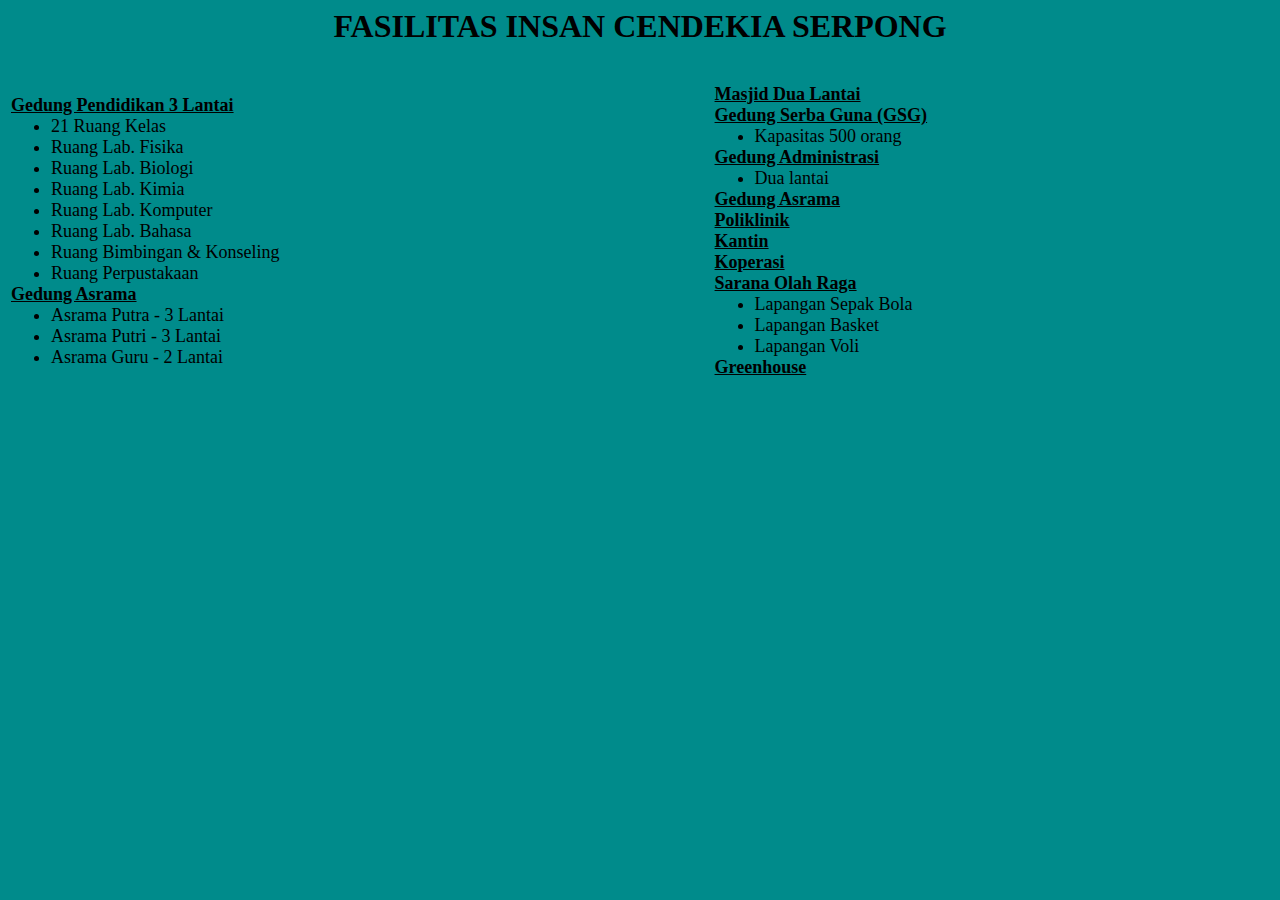
<file: fasilitasmain.html>
<!DOCTYPE html>
<html lang="en">
<head>
    <meta charset="UTF-8">
    <meta http-equiv="X-UA-Compatible" content="IE=edge">
    <meta name="viewport" content="width=device-width, initial-scale=1.0">
    <link rel="stylesheet" href="style.css">
    <title>Document</title>
</head>
<body>
    <div>
        <h1>FASILITAS INSAN CENDEKIA SERPONG</h1>
    </div>
    <br>
    <br>
    <table>
            <td>
                <h3><u>Gedung Pendidikan 3 Lantai</u></h3>
                <ul>
                    <li>21 Ruang Kelas</li>
                    <li>Ruang Lab. Fisika</li>
                    <li>Ruang Lab. Biologi</li>
                    <li>Ruang Lab. Kimia</li>
                    <li>Ruang Lab. Komputer</li>
                    <li>Ruang Lab. Bahasa</li>
                    <li>Ruang Bimbingan & Konseling</li>
                    <li>Ruang Perpustakaan</li>
                </ul>
                <h3><u>Gedung Asrama</u></h3>
                <ul>
                    <li>Asrama Putra - 3 Lantai</li>
                    <li>Asrama Putri - 3 Lantai</li>
                    <li>Asrama Guru - 2 Lantai</li>
                </ul>
            </td>
            <td>
                <h3><u>Masjid Dua Lantai</u></h3>
                <h3><u>Gedung Serba Guna (GSG)</u></h3>
                <ul>
                    <li>Kapasitas 500 orang</li>
                </ul>
                <h3><u>Gedung Administrasi</u></h3>
                <ul>
                    <li>Dua lantai</li>
                </ul>
                <h3><u>Gedung Asrama</u></h3>
                <h3><u>Poliklinik</u></h3>
                <h3><u>Kantin</u></h3>
                <h3><u>Koperasi</u></h3>
                <h3><u>Sarana Olah Raga</u></h3>
                <ul>
                    <li>Lapangan Sepak Bola</li>
                    <li>Lapangan Basket</li>
                    <li>Lapangan Voli</li>
                </ul>
                <h3><u>Greenhouse</u></h3>
            </td>
    </table>
</body>
</html>
</file>
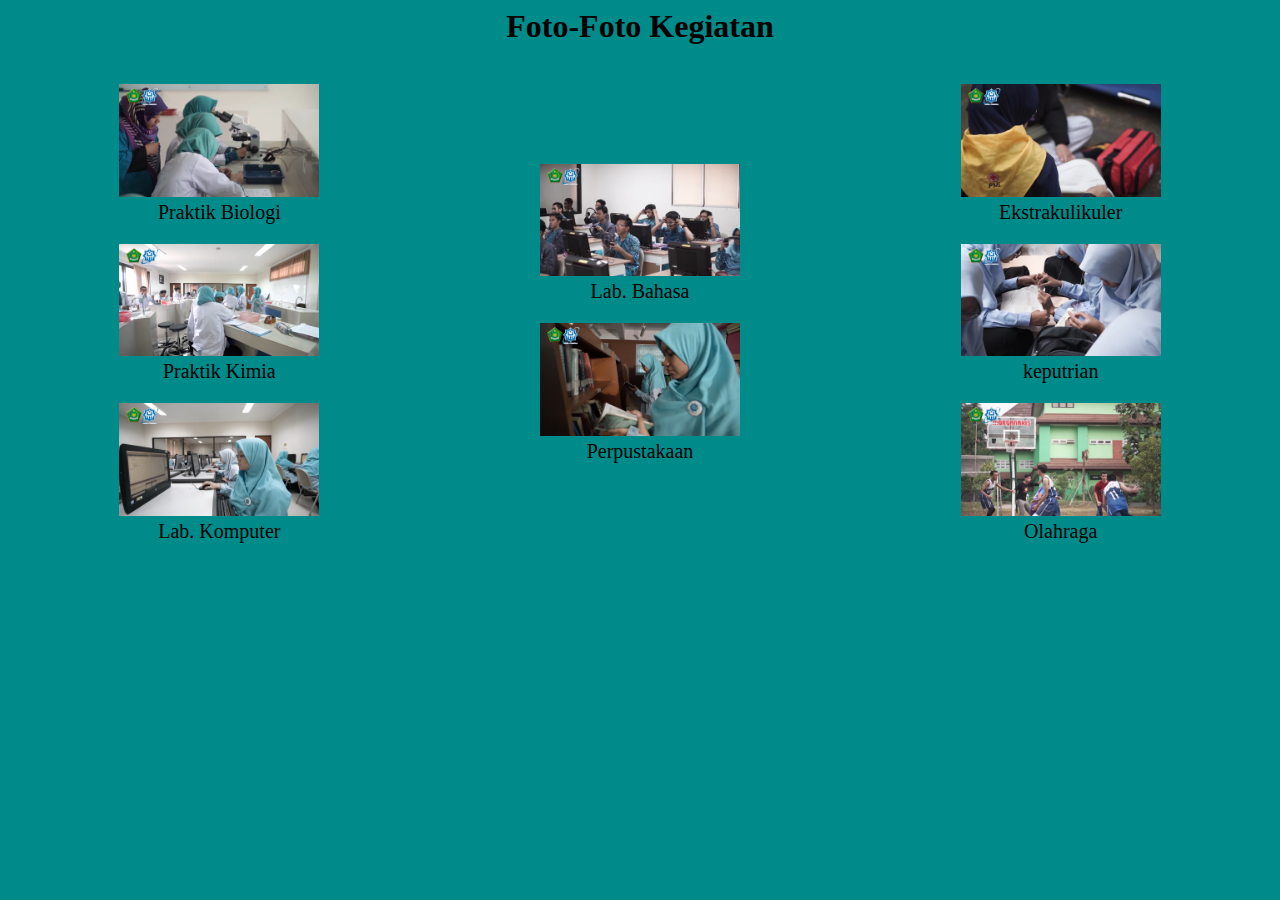
<file: fotomain.html>
<!DOCTYPE html>
<html lang="en">
<head>
    <meta charset="UTF-8">
    <meta http-equiv="X-UA-Compatible" content="IE=edge">
    <meta name="viewport" content="width=device-width, initial-scale=1.0">
    <link rel="stylesheet" href="style.css">
    <title>Document</title>
</head>
<body>
    <div>
        <h1>Foto-Foto Kegiatan</h1>
    </div>
    <br>
    <br>
    <table class="foto">
        <td>
            <center>
            <img src="source/biologi.png" alt="">
            <p>Praktik Biologi</p>
            <img src="source/kimia.png" alt="">
            <p>Praktik Kimia</p>
            <img src="source/komputer.png" alt="">
            <p>Lab. Komputer</p>
            </center>
        </td>
        <td>
            <center>
            <img src="source/bahasa.png" alt="">
            <p>Lab. Bahasa</p>
            <img src="source/perpus.png" alt="">
            <p>Perpustakaan</p>
            </center>
        </td>
        <td>
            <center>
            <img src="source/ekskul.png" alt="">
            <p>Ekstrakulikuler</p>
            <img src="source/keputrian.png" alt="">
            <p>keputrian</p>
            <img src="source/basket.png" alt="">
            <p>Olahraga</p>
            </center>
        </td>
    </table>
</body>
</html>
</file>
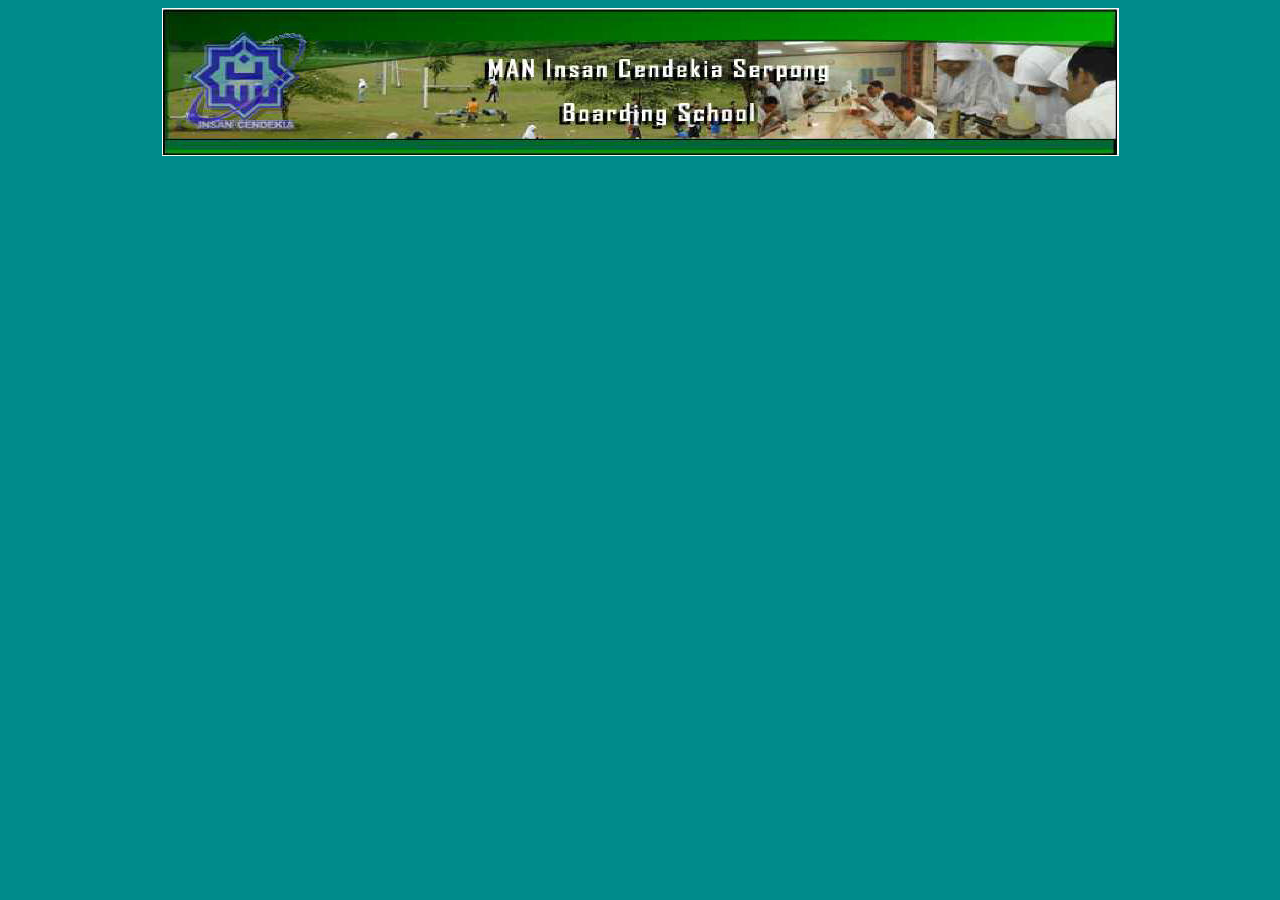
<file: header.html>
<!DOCTYPE html>
<html lang="en">
<head>
    <meta charset="UTF-8">
    <meta http-equiv="X-UA-Compatible" content="IE=edge">
    <meta name="viewport" content="width=device-width, initial-scale=1.0">
    <link rel="stylesheet" href="style.css">
    <title>Document</title>
</head>
<body class="header">
    <center><img src="source/cover.jpg" alt="" class="header"></center>
</body>
</html>
</file>
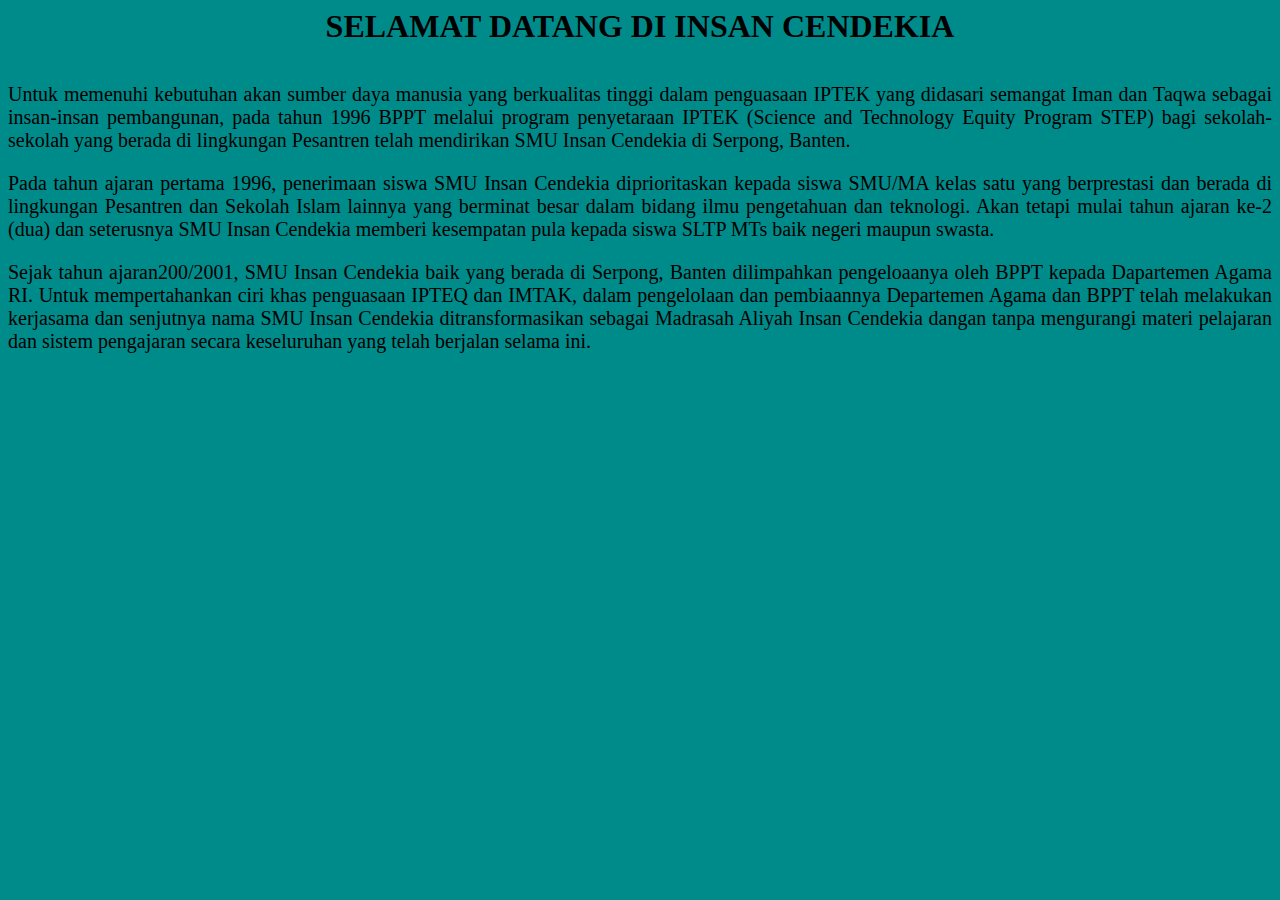
<file: indexmain.html>
<!DOCTYPE html>
<html lang="en">
<head>
    <meta charset="UTF-8">
    <meta http-equiv="X-UA-Compatible" content="IE=edge">
    <meta name="viewport" content="width=device-width, initial-scale=1.0">
    <link rel="stylesheet" href="style.css">
    <title>Man Insan Cendekia Boarding School</title>
</head>
<body>
    <div>
        <H1>SELAMAT DATANG DI INSAN CENDEKIA</H1>
    </div>
    <br>
    <p>
        Untuk memenuhi kebutuhan akan sumber daya manusia yang berkualitas tinggi dalam penguasaan IPTEK yang didasari semangat Iman dan Taqwa sebagai insan-insan pembangunan, pada tahun 1996 BPPT melalui program penyetaraan IPTEK (Science and Technology Equity Program STEP) bagi sekolah-sekolah yang berada di lingkungan Pesantren telah mendirikan SMU Insan Cendekia di Serpong, Banten.
    </p>
    <p>
        Pada tahun ajaran pertama 1996, penerimaan siswa SMU Insan Cendekia diprioritaskan kepada siswa SMU/MA kelas satu yang berprestasi dan berada di lingkungan Pesantren dan Sekolah Islam lainnya yang berminat besar dalam bidang ilmu pengetahuan dan teknologi. Akan tetapi mulai tahun ajaran ke-2 (dua) dan seterusnya SMU Insan Cendekia memberi kesempatan pula kepada siswa SLTP MTs baik negeri maupun swasta.
    </p>
    <p>
        Sejak tahun ajaran200/2001, SMU Insan Cendekia baik yang berada di Serpong, Banten dilimpahkan pengeloaanya oleh BPPT kepada Dapartemen Agama RI. Untuk mempertahankan ciri khas penguasaan IPTEQ dan IMTAK, dalam pengelolaan dan pembiaannya Departemen Agama dan BPPT telah melakukan kerjasama dan senjutnya nama SMU Insan Cendekia ditransformasikan sebagai Madrasah Aliyah Insan Cendekia dangan tanpa mengurangi materi pelajaran dan sistem pengajaran secara keseluruhan yang telah berjalan selama ini.
    </p>
</body>
</html>
</file>
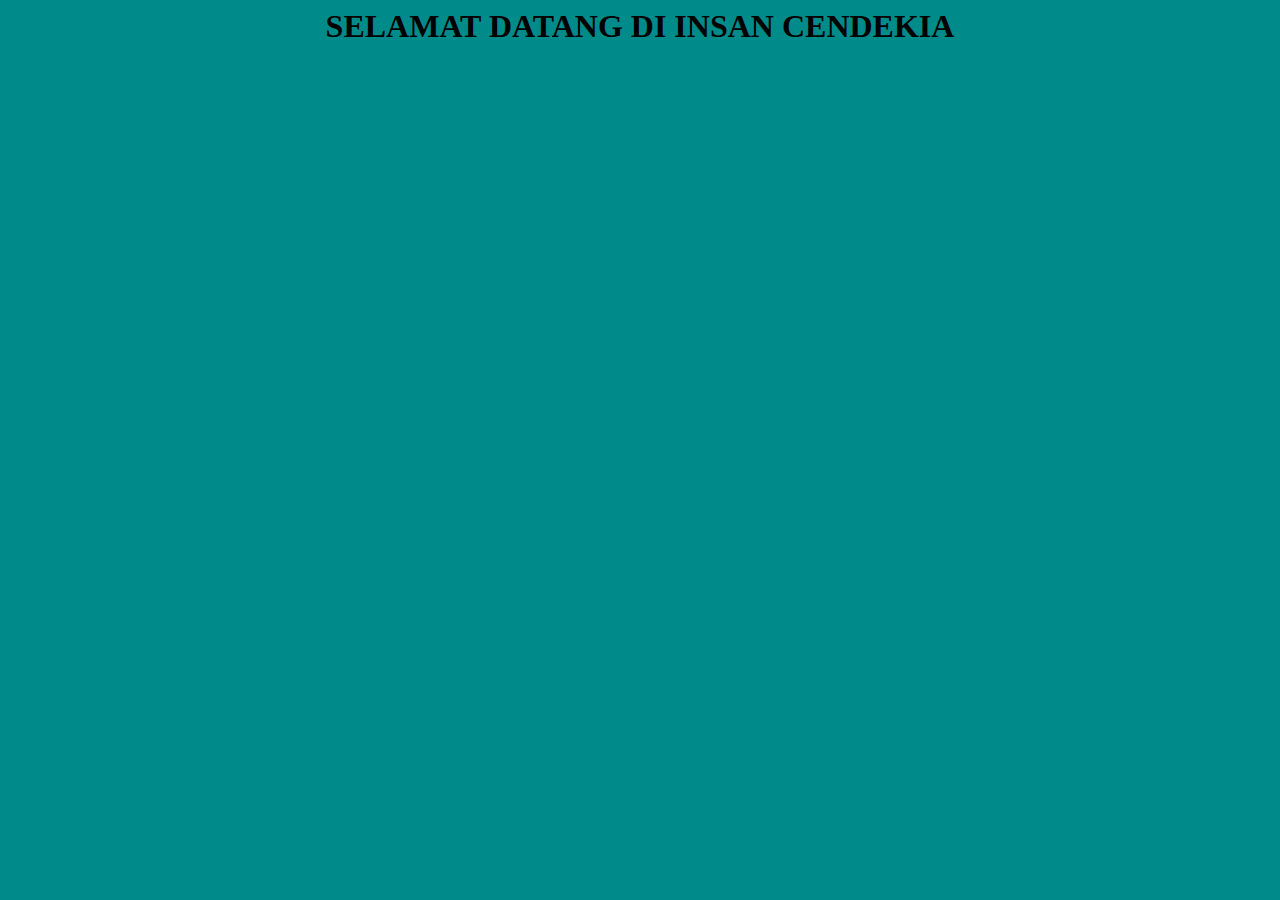
<file: indextitle.html>
<!DOCTYPE html>
<html lang="en">
<head>
    <meta charset="UTF-8">
    <meta http-equiv="X-UA-Compatible" content="IE=edge">
    <meta name="viewport" content="width=device-width, initial-scale=1.0">
    <link rel="stylesheet" href="style.css">
    <title>Document</title>
</head>
<body>
    <H1>SELAMAT DATANG DI INSAN CENDEKIA</H1>
</body>
</html>
</file>
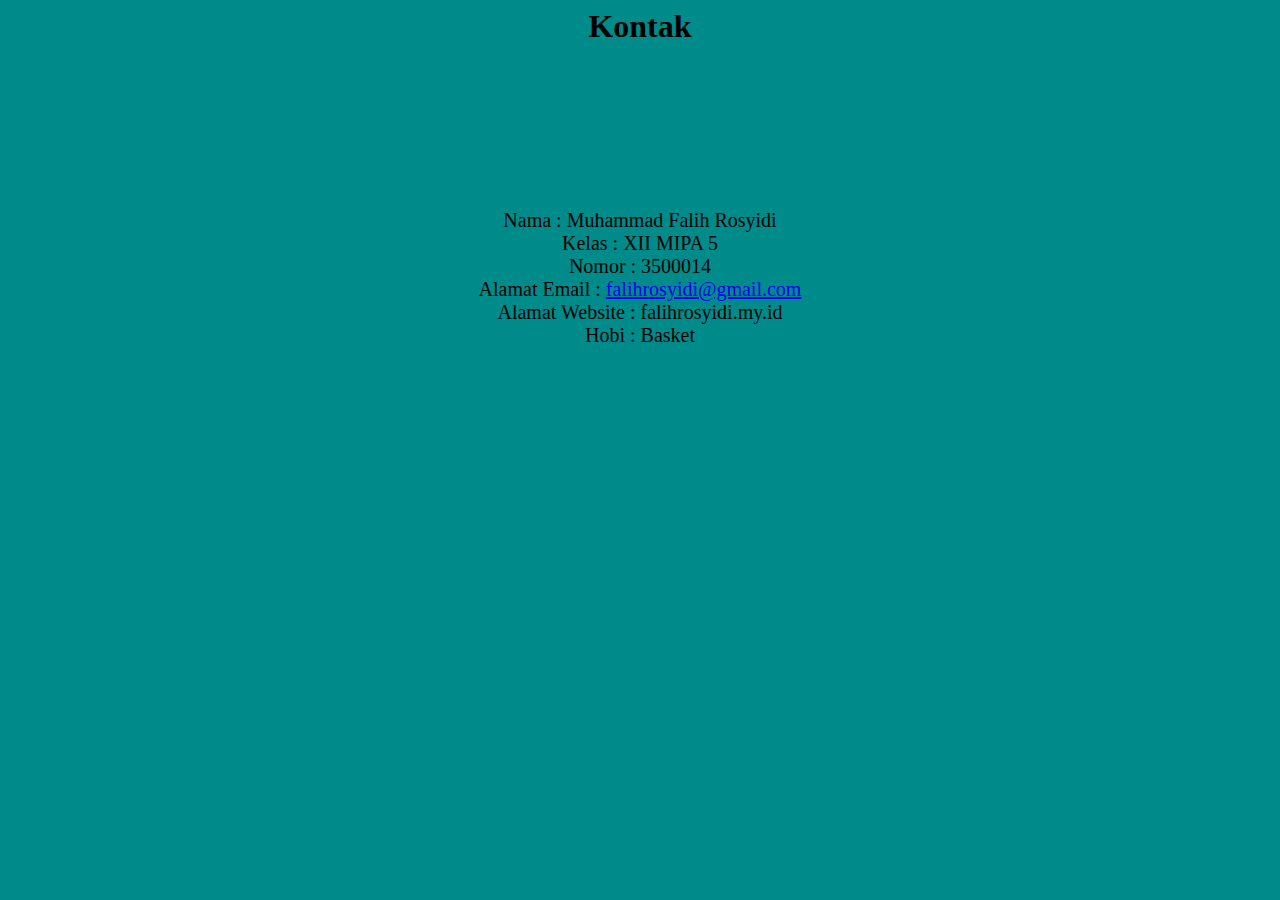
<file: kontakmain.html>
<!DOCTYPE html>
<html lang="en">
<head>
    <meta charset="UTF-8">
    <meta http-equiv="X-UA-Compatible" content="IE=edge">
    <meta name="viewport" content="width=device-width, initial-scale=1.0">
    <link rel="stylesheet" href="style.css">
    <title>Document</title>
</head>
<body>
    <div>
        <h1>Kontak</h1>
    </div>
    <br>
    <div class="tengah">
    <Center>
        <p>
            Nama : Muhammad Falih Rosyidi <br>
            Kelas : XII MIPA 5 <br>
            Nomor : 3500014 <br>
            Alamat Email : <a href="mailto:falihrosyidi@gmail.com">falihrosyidi@gmail.com</a> <br>
            Alamat Website : falihrosyidi.my.id <br>
            Hobi : Basket
        </p>
    </Center>
    </div>
</body>
</html>
</file>
<file: style.css>
/* common style */
body {
    background-color: darkcyan;
}

.oren {
    background-color: orange;
}

p {
    font-family: 'Times New Roman', Times, serif;
    font-size: 20px;
    text-align: justify;
}

/* title style */
h1 {
    font-family: 'Times New Roman', Times, serif;
    text-align: center;
    margin: 0%;
}

/* sidebar style */
center{
    margin: 0%;
}

p:has(a) {
    font-family: 'Times New Roman', Times, serif;
    text-align: center;
}

/* footer style */
.footer{
    text-align: center;
    margin: 0%;
    /* position: fixed; */
}

h3{
    font-family: 'Times New Roman', Times, serif;
    font-size: 18px;
    margin: 0%;
}

ul{
    margin: 0%;
}

li {
    font-family: 'Times New Roman', Times, serif;
    font-size: 18px;
    margin: 0%;
}

table{
    width: 100%;
}

.foto img{
    width: 200px;
}

.foto p{
    margin: 0%;
    margin-bottom: 20px;
    text-align: center;
}

.tengah {
    padding: 10%;
}
</file>
